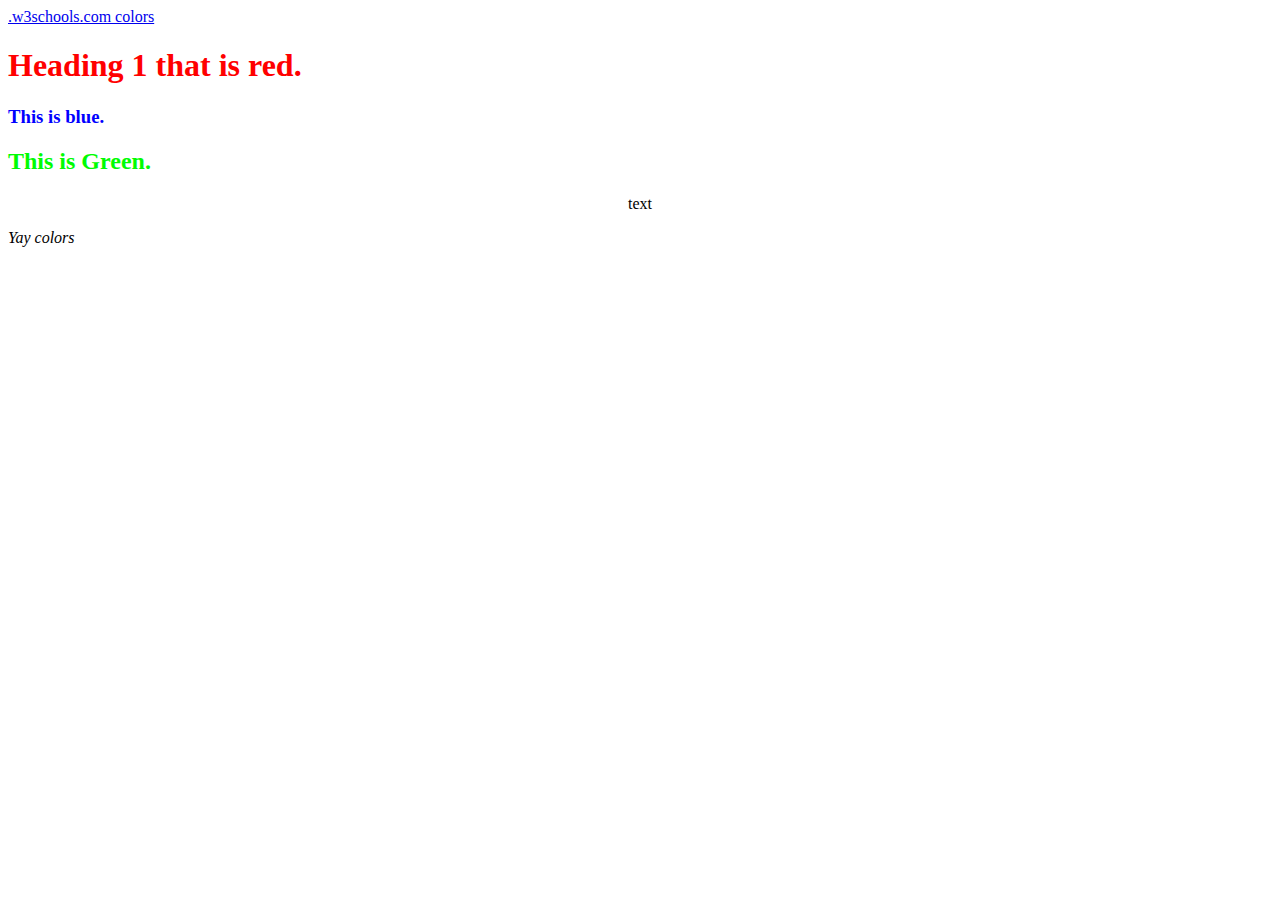
<file: Basic_HTML_3.html>
<!DOCTYPE html>
<html lang="en">
	<head>
		<title>Basic_HTML_3</title>
		<meta charset="utf-8">
		<link rel="stylesheet" type="text/css" href="My_Style.css">
		<a href="https://www.w3schools.com/colors/colors_rgb.asp" target="new">.w3schools.com colors</a>
	</head>
	<body>
		<div style="color: red">
			<h1>Heading 1 that is red.</h2>
		</div>
		
		<style>
		h3 {color:blue;}
		</style>
		<h3>This is blue.</h3>
		
		<style>
		h2 {color: rgb(0, 252, 2)}
		</style>
		<h2>This is Green.</h2>
		
		
		<p>text</p>
		<em>Yay colors</em>
		
	</body>
</html>
</file>
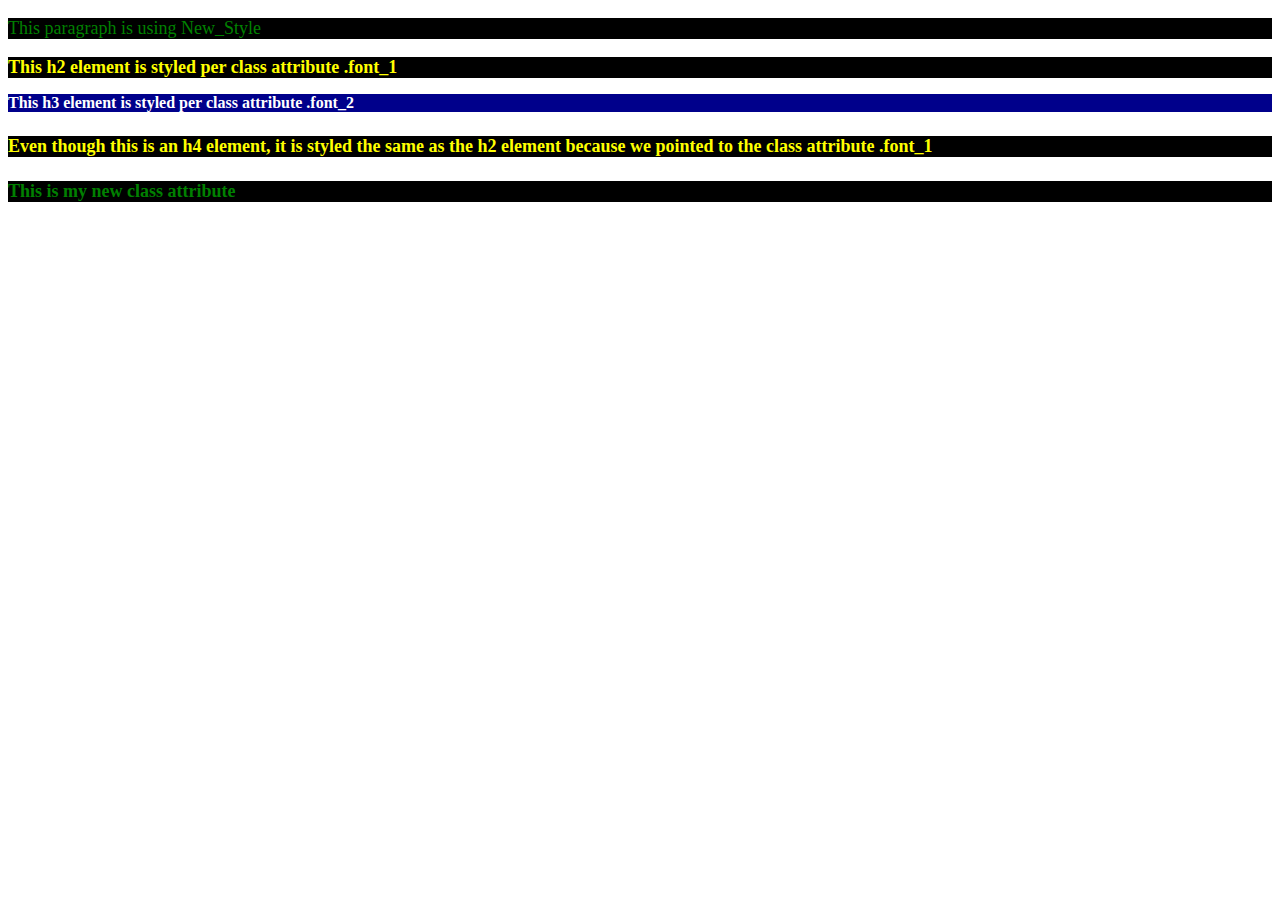
<file: Basic_HTML_4.html>
<!DOCTYPE html>
<html>
	<body>
	<style>
	.font_1 {
		background-color: black;
		color: yellow;
		font-size: large;
	}
	.font_2 {
		background-color: darkblue;
		color: white;
		font-size: medium;
	}
	.New_Style {
		background-color: black;
		color: green;
		text-decoration: italic;
		font-size: large;
	}
	</style>
	<p class="New_Style">This paragraph is using New_Style</p>
	<h2 class="font_1">This h2 element is styled per class attribute .font_1</h2>
	<h3 class="font_2">This h3 element is styled per class attribute .font_2</h3>
	<h4 class="font_1">Even though this is an h4 element,
	it is styled the same as the h2 element because we pointed to the class attribute .font_1</h4>
	<h2 class="New_Style">This is my new class attribute</h2s>
	</body>
</html>
</file>
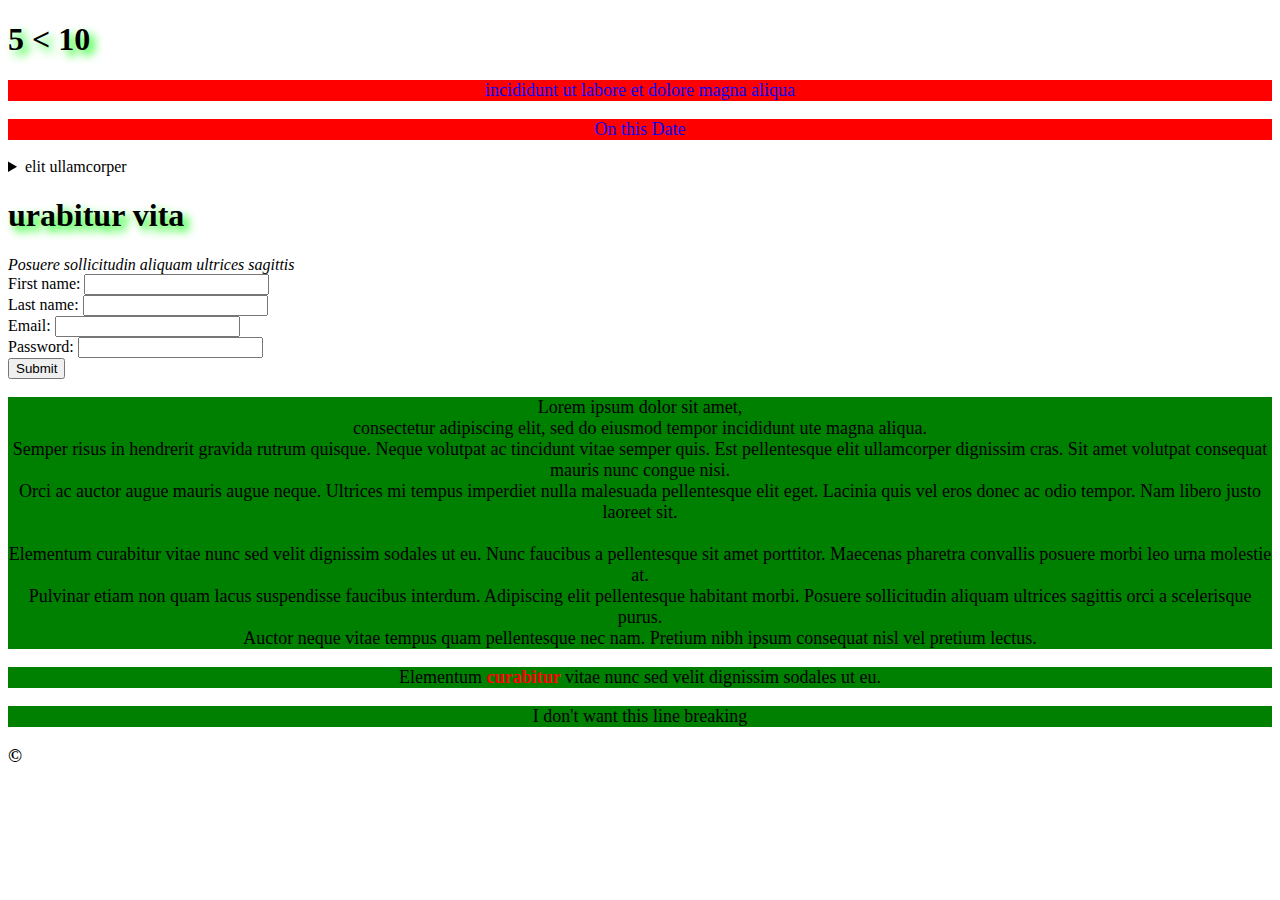
<file: Basic_HTML_5.html>
<!DOCTYPE html>
<html>
	<head>
		<title>HTML_5</title>
		<meta charset="utf-8">
		<link rel="stylesheet" type="text/css" href="Basic_CSS_2.css">
	</head>
	<body>
		<h1>5 &lt; 10</h1>
		<p>incididunt ut labore et dolore magna aliqua</p>
		<!-- time -->
		<p>On this Date<time datetime="2024-03-19 03:00"></time></p>
		<!-- This is a time tag -->
		
		
		<!-- details and summary used together -->
		<section>
		<details>
			<summary>elit ullamcorper</summary>
				<p>ac auctor augue mauris augue neque. Ultrices mi tempus imperdiet null</p>
		</details>
		</section>
		<!-- details and summary used together end* -->
		
		<!-- article -->
		<section>
		<article>
		<h1>urabitur vita</h1>
			<em>Posuere sollicitudin aliquam ultrices sagittis </em>
		</article>
		</section>
		<!-- article -->
		
		<form action="" method="get">
			First name: <input type="text" name="First_Name"><br>
			Last name: <input type="text" name="Last_Name"><br>
			Email: <input type="email" name="Email"><br>
			Password: <input type="password" name="Password"><br>
			<input type="submit" vale="Submit"
		</form>
		
		<section>
		<p class="a">Lorem ipsum dolor sit amet,<br>consectetur adipiscing elit, sed do eiusmod tempor incididunt ute magna aliqua.<br>
		Semper risus in hendrerit gravida rutrum quisque. Neque volutpat ac tincidunt vitae semper quis.
		Est pellentesque elit ullamcorper dignissim cras. Sit amet volutpat consequat mauris nunc congue nisi.<br>
		Orci ac auctor augue mauris augue neque. Ultrices mi tempus imperdiet nulla malesuada pellentesque elit eget.
		Lacinia quis vel eros donec ac odio tempor. Nam libero justo laoreet sit.<br><br>
		Elementum curabitur vitae nunc sed velit dignissim sodales ut eu. Nunc faucibus a pellentesque sit amet porttitor.
		Maecenas pharetra convallis posuere morbi leo urna molestie at.<br>
		Pulvinar etiam non quam lacus suspendisse faucibus interdum. Adipiscing elit pellentesque habitant morbi.
		Posuere sollicitudin aliquam ultrices sagittis orci a scelerisque purus.<br>
		Auctor neque vitae tempus quam pellentesque nec nam. Pretium nibh ipsum consequat nisl vel pretium lectus.</p>
		</section>
		
		<section>
		<p class="a">Elementum <span style="color:red;font-weight:bold">curabitur</span> vitae nunc sed velit dignissim sodales ut eu.</p>
		</section>
		
		<p class="a">I&nbsp;don't&nbsp;want&nbsp;this&nbsp;line&nbsp;breaking</p>
		
		<section>
		<h3>&copy;<h3>
		</section>
	</body>
</html>
</file>
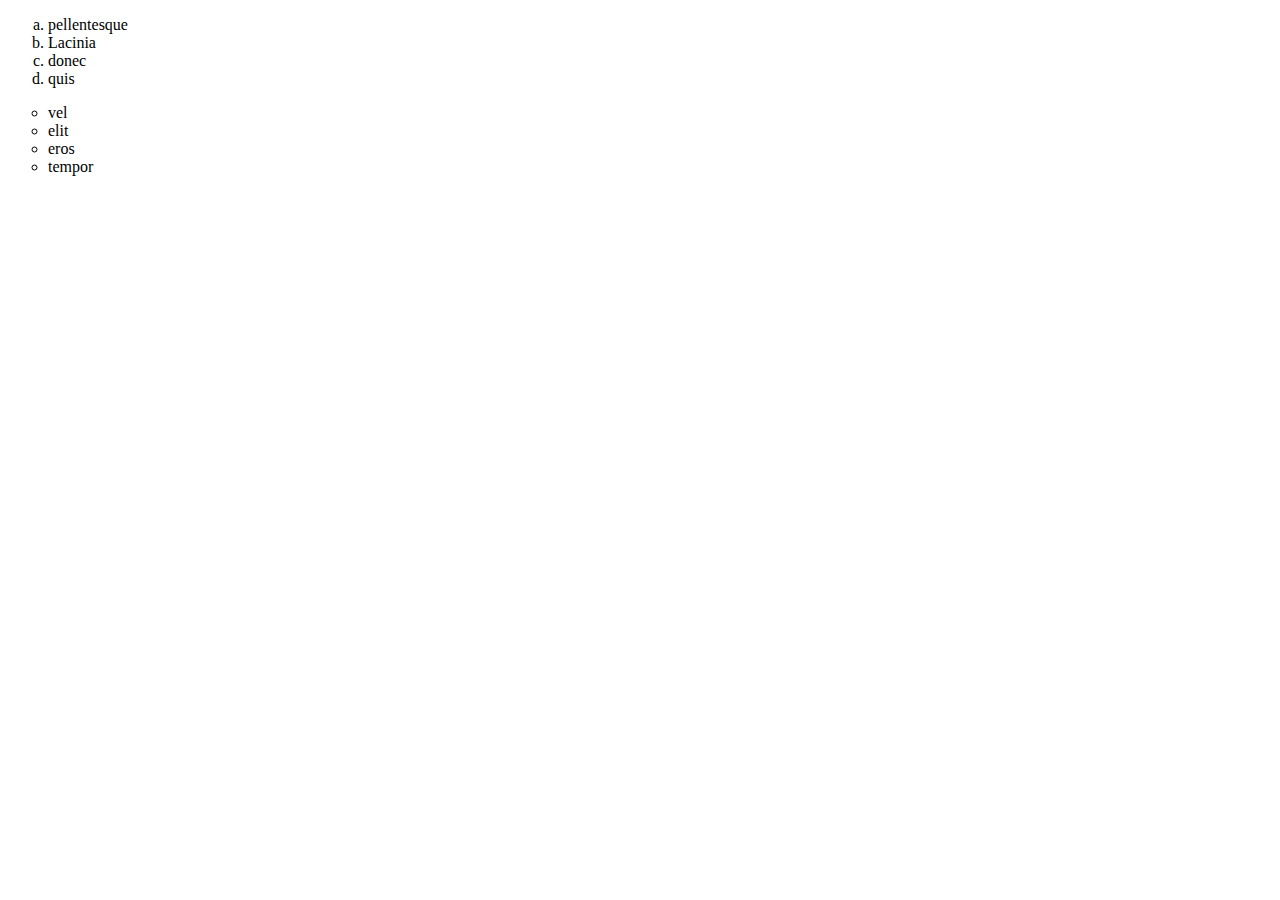
<file: HTML_Lists.html>
<!DOCTYPE html>
<html lang="en">
	<head>
		<title>pellentesqu</title>
		<meta charset="utf-8">
		<link rel="stylesheet" type="text/css" href="CSS_Lists.css">
	</head>
	<body>
		
		<ol>
			<li>pellentesque</li>
			<li>Lacinia</li>
			<li>donec</li>
			<li>quis</li>
		</ol>
		<ul>
			<li>vel</li>
			<li>elit</li>
			<li>eros</li>
			<li>tempor</li>
		</ul>
		
		
	</body>
</html>
</file>
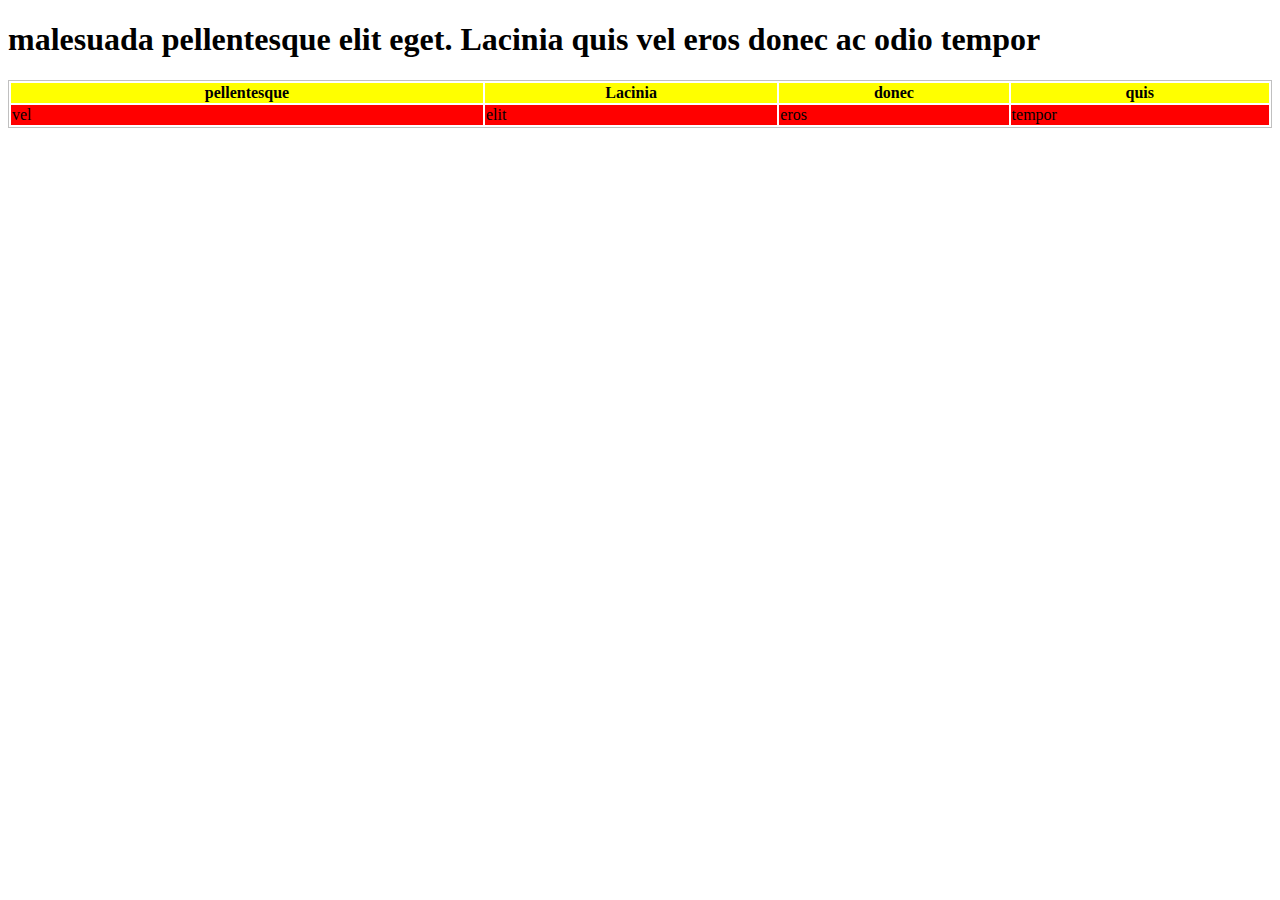
<file: HTML_Table.html>
<!DOCTYPE html>
<html lang="en">
	<head>
		<title>malesuada</title>
		<meta charset="utf-8">
		<link rel="stylesheet" type="text/css" href="CSS_Table.css">
	</head>
	<body>
		<h1>malesuada pellentesque elit eget. Lacinia quis vel eros donec ac odio tempor</h1>
		<table style="width:100%">
		<tr>
			<th>pellentesque</th>
			<th>Lacinia</th>
			<th>donec</th>
			<th>quis</th>
		</tr>
		<tr>
			<td>vel</td>
			<td>elit</td>
			<td>eros</td>
			<td>tempor</td>
		</tr>
		</table>
		
	</body>
</html>
</file>
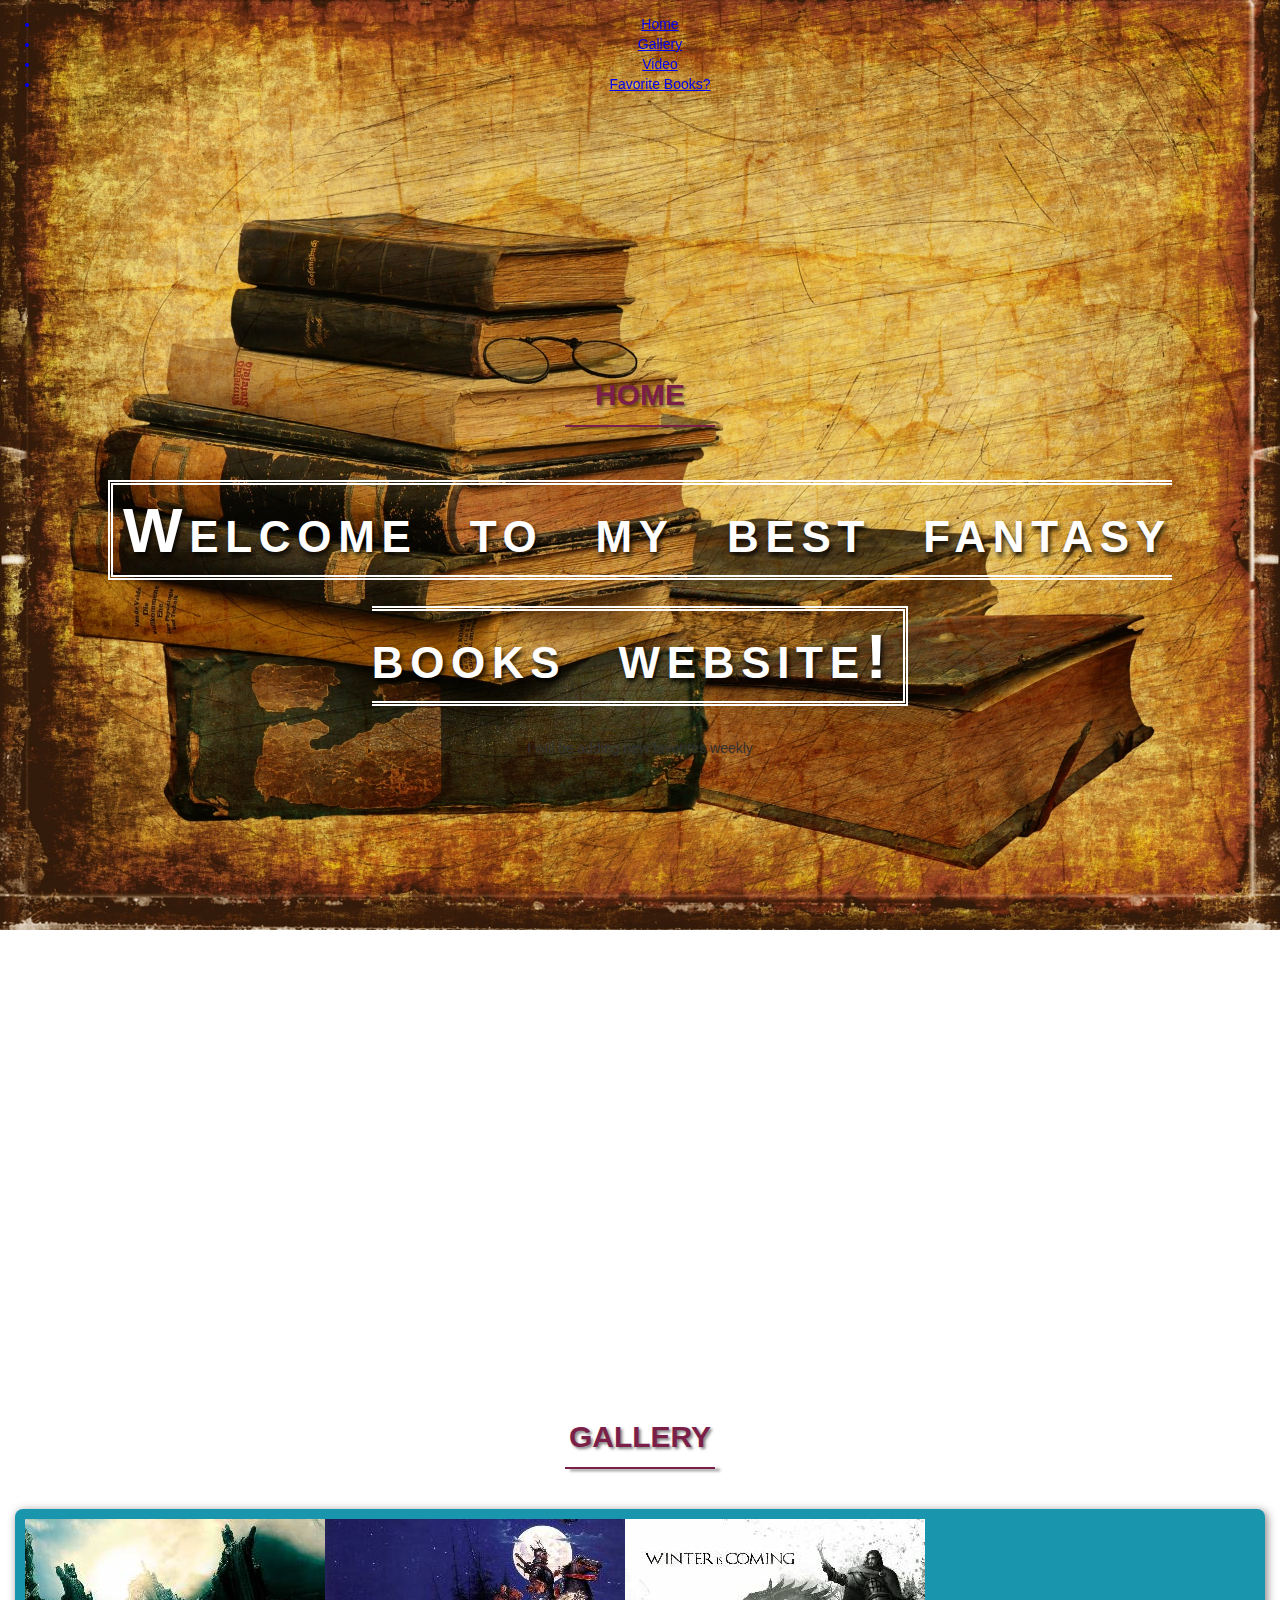
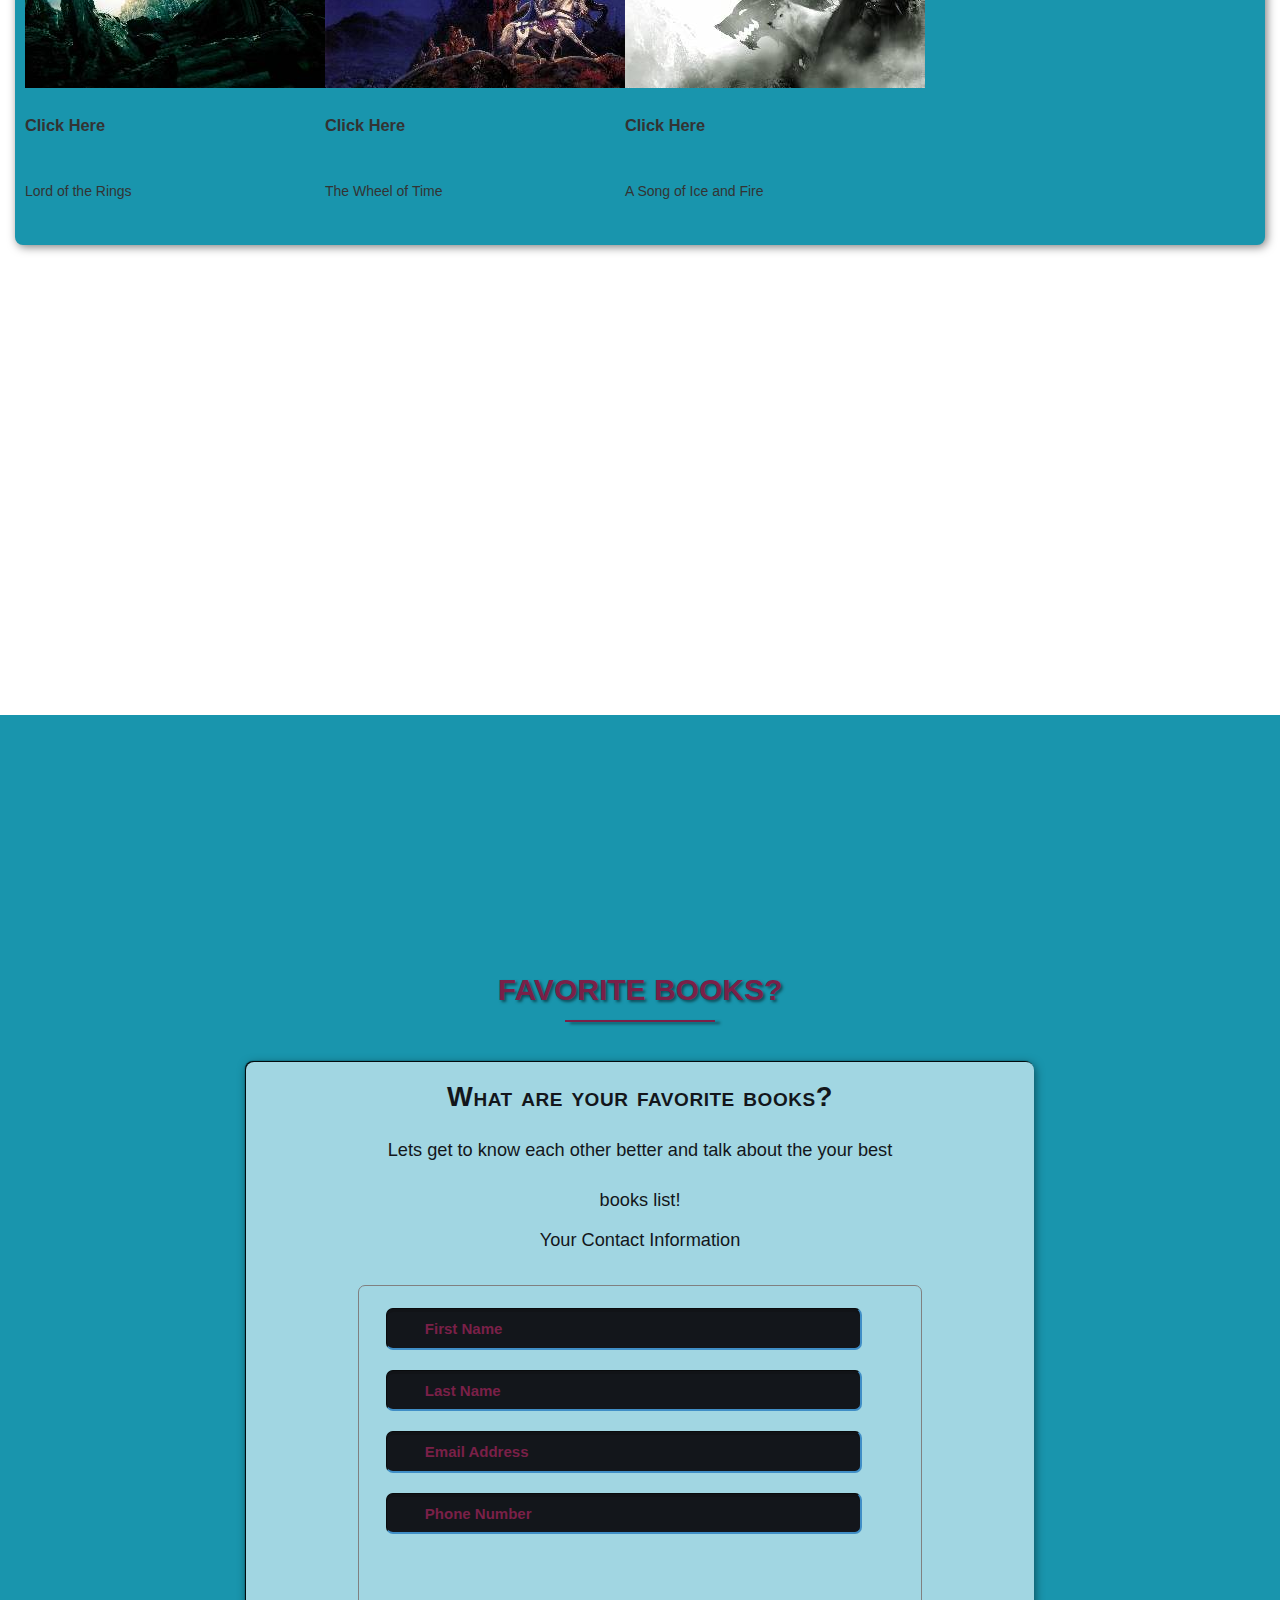
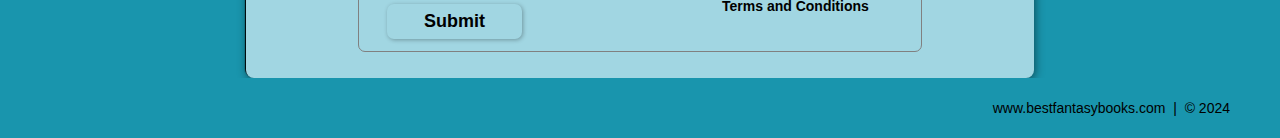
<file: One-Page Website/One-Page Website.html>
<!DOCTYPE html>
<html lang="en">
	<head>
		<title>Best Fantasy Books</title>
		<meta charset="utf-8">	
		<link rel="stylesheet" href="./css/one_page_website.css">
		<script src="JS/one_page_website.js" defer></script>
		<link rel="apple-touch-icon" sizes="57x57" href="/apple-icon-57x57.png">
		<link rel="apple-touch-icon" sizes="57x57" href="/apple-icon-57x57.png">
		<link rel="apple-touch-icon" sizes="60x60" href="/apple-icon-60x60.png">
		<link rel="apple-touch-icon" sizes="72x72" href="/apple-icon-72x72.png">
		<link rel="apple-touch-icon" sizes="76x76" href="/apple-icon-76x76.png">
		<link rel="apple-touch-icon" sizes="114x114" href="/apple-icon-114x114.png">
		<link rel="apple-touch-icon" sizes="120x120" href="/apple-icon-120x120.png">
		<link rel="apple-touch-icon" sizes="144x144" href="/apple-icon-144x144.png">
		<link rel="apple-touch-icon" sizes="152x152" href="/apple-icon-152x152.png">
		<link rel="apple-touch-icon" sizes="180x180" href="/apple-icon-180x180.png">
		<link rel="icon" type="image/png" sizes="192x192"  href="/android-icon-192x192.png">
		<link rel="icon" type="image/png" sizes="32x32" href="/favicon-32x32.png">
		<link rel="icon" type="image/png" sizes="96x96" href="/favicon-96x96.png">
		<link rel="icon" type="image/png" sizes="16x16" href="/favicon-16x16.png">
		<link rel="manifest" href="/manifest.json">
		<meta name="msapplication-TileColor" content="#ffffff">
		<meta name="msapplication-TileImage" content="/ms-icon-144x144.png">
		<meta name="theme-color" content="#ffffff">
	</head>

	<body>
		
		<!-- NAV -->
		<div class="wrap">
			<div class="menu-container">
				<ul class="menu">
					<a href="#home"><li>Home</li></a>
					<a href="#gallery"><li>Gallery</li></a>
					<a href="#video"><li>Video</li></a>
					<a href="#contact"><li>Favorite Books?</li></a>
				</ul>
			</div>
	    </div>
	    <!-- END NAV -->
		
		<!-- HOME -->
		<div id="home">
			<div class="container">
				<h1>Home</h1>
				<div class="text-center">
					<span class="head-main">Welcome to my best fantasy books website!</span>
					<p>I will be adding new favorites weekly</p>
				</div>
			</div>
		</div>
		<!-- END HOME -->
		
		<!-- GALLERY -->
		<section id="gallery">
			<div class="container">
				<h1>Gallery</h1>
				<div class="flex-container">
				
					<!-- PHOTO-CONTANINER 1 -->
					<div class="photo-container">
						<div class="photo"> 
							<img src="./images/thumbnail_1.jpg" onclick="openModal();currentSlide(1)" alt="" class="hover-shadow">
							<div class="photo-overlay">
							<h3>Click Here</h3>
							<p>Lord of the Rings</p>
						</div>
					</div>
				</div>
				<!-- END PHOTO-CONTANINER 1 -->
				
				<!-- PHOTO-CONTANINER 2 -->
					<div class="photo-container">
						<div class="photo"> 
							<img src="./images/thumbnail_2.jpg" onclick="openModal();currentSlide(2)" alt="" class="hover-shadow">
							<div class="photo-overlay">
							<h3>Click Here</h3>
							<p>The Wheel of Time</p>
						</div>
					</div>
				</div>
				<!-- END PHOTO-CONTANINER 2 -->
				
				<!-- PHOTO-CONTANINER 3 -->
					<div class="photo-container">
						<div class="photo"> 
							<img src="./images/thumbnail_3.jpg" onclick="openModal();currentSlide(3)" alt="" class="hover-shadow">
							<div class="photo-overlay">
							<h3>Click Here</h3>
							<p>A Song of Ice and Fire</p>
						</div>
					</div>
				</div>
				<!-- END PHOTO-CONTANINER 3 -->

			</div>
		</div>
		</section>
		<!-- END GALLERY -->

		<div id="myModal" class="modal">
			<span class="close cursor" onclick="closeModal()">&times;</span>
			<div class="modal-content">
		  
			  <div class="mySlides">
				<div class="numbertext">1 / 4</div>
				<img src="./images/thumbnail_wide1.jpg" style="width:100%">
			  </div>
		  
			  <div class="mySlides">
				<div class="numbertext">2 / 4</div>
				<img src="./images/thumbnail_wide2.jpg" style="width:100%">
			  </div>
		  
			  <div class="mySlides">
				<div class="numbertext">3 / 4</div>
				<img src="./images/thumbnail_wide3.jpg" style="width:100%">
			  </div>
		  
			  <!-- Next/previous controls -->
			  <a class="prev" onclick="plusSlides(-1)">&#10094;</a>
			  <a class="next" onclick="plusSlides(1)">&#10095;</a>
		  
			  <!-- Caption text -->
			  <div class="caption-container">
				<p id="caption"></p>
			  </div>
		  
			  <!-- Thumbnail image controls -->
			  <div class="photo">
				<img class="demo" src="./images/thumbnail_1.jpg" onclick="currentSlide(1)" alt="">
			  </div>
		  
			  <div class="photo">
				<img class="photo" src="./images/thumbnail_2.jpg" onclick="currentSlide(2)" alt="">
			  </div>
		  
			  <div class="photo">
				<img class="demo" src="./images/thumbnail_3.jpg" onclick="currentSlide(3)" alt="">
			  </div>

			</div>
		</div>
		<!-- Video -->
		<section id="video">
			<div>
				<iframe width="560" height="315" src="https://www.youtube.com/embed/m30aJX4-cnA?si=571sME_pD6Zf3LWJ" title="YouTube video player" frameborder="0" allow="accelerometer; autoplay; clipboard-write; encrypted-media; gyroscope; picture-in-picture; web-share" allowfullscreen></iframe>
			</div>
		</section>
		<!-- End Video -->
		
		<!-- RSVP --> 
		<section id="contact">
			<div id="contact">
				<div class="heading-padding">
					<h1 class="heading-padding">Favorite books?</h1>
					<div class="favorite-books">
						<h2>
							<span>What are your favorite books?</span>
							<br />Lets get to know each other better and talk about the your best books list!
						</h2>
						<p class="rsvp-text">
							Your Contact Information
						</p>
						<div class="form-rsvp">
							<form action="" method="post">
								<input class="rsvp" type="text" value="First Name">
								<input class="rsvp" type="text" value="Last Name">
								<input class="rsvp" type="text" value="Email Address">
								<input class="rsvp" type="text" value="Phone Number">
								<div class="form-spacer">
									<label class="terms">Terms and Conditions</label>
								</div>
								<div class="submit">
									<input type="submit" value="Submit">
								</div>
							</form>
						</div>
					</div>
					
				</div>
			</div>
		</section>
		<!-- END RSVP -->
	
		<!-- FOOTER -->
		<div id="footer">	
			www.bestfantasybooks.com &nbsp;|&nbsp;  	&copy; 2024
		</div>
		<!-- END FOOTER -->

		
	</body>
</html>
</file>
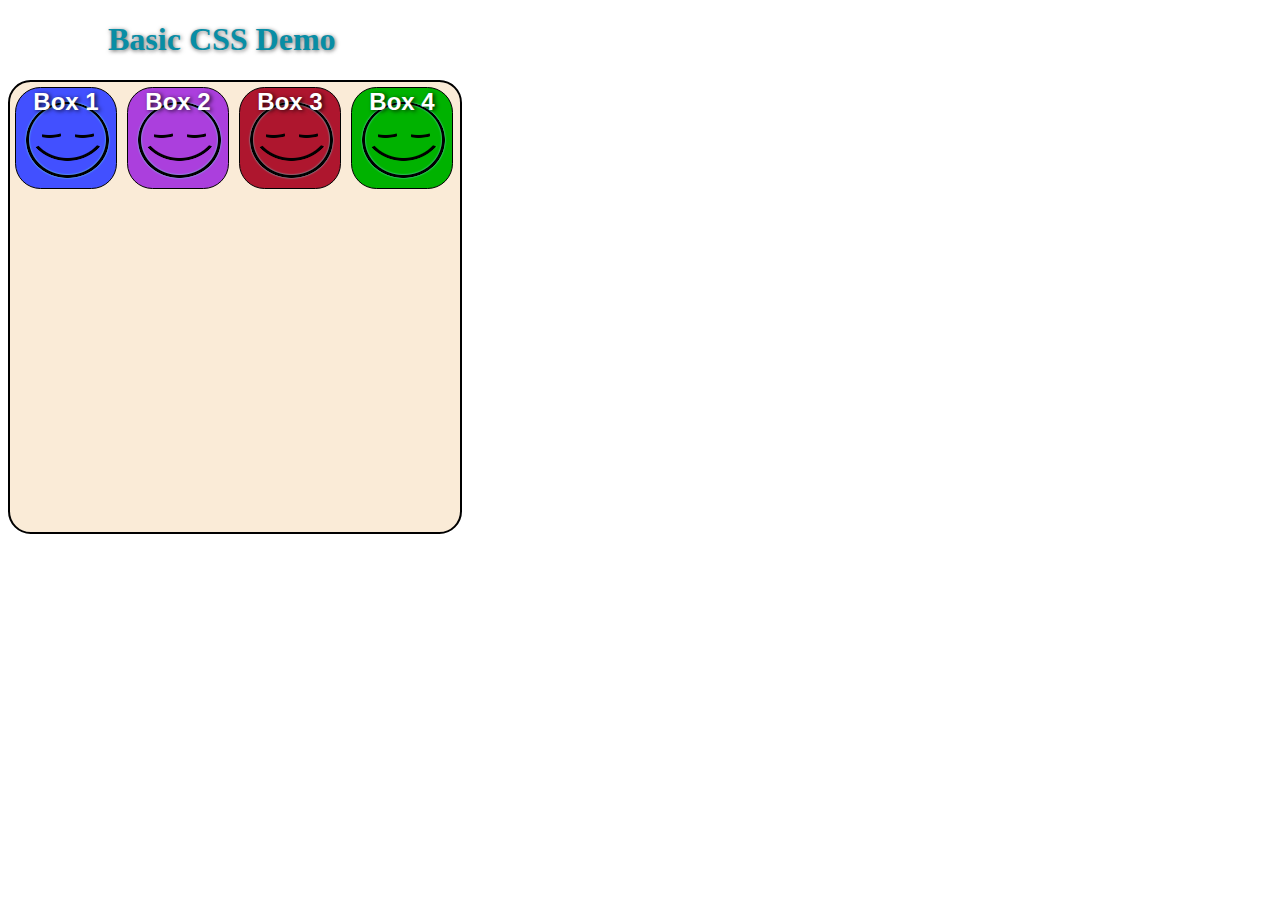
<file: project/basic_css_demo_1.html>
<!DOCTYPE html>
<html lang="en">
    <head>
        <meta charset="utf-8">
        <title>Basic HTML Template</title>
        <link rel="stylesheet" href="css/basic_style.css">
        <link rel="apple-touch-icon" sizes="57x57" href="apple-icon-57x57.png">
        <link rel="apple-touch-icon" sizes="180x180" href="apple-touch-icon.png">
        <link rel="icon" type="image/png" sizes="32x32" href="favicon-32x32.png">
        <link rel="icon" type="image/png" sizes="16x16" href="favicon-16x16.png">
        <link rel="manifest" href="site.webmanifest">
    <body>
        <div>
            <h1>Basic CSS Demo</h1>
        </div>

        <div class="container">
            <div class="squares">
                <p>Box 1</p>
            </div>

            <div class="squares">
                <p>Box 2</p>
            </div>

            <div class="squares">
                <p>Box 3</p>
            </div>

            <div class="squares">
                <p>Box 4</p>
            </div>
        </div>
        
    </body>
</html>
</file>
<file: My_Style.css>
p {
	color: black;
	text-align: center;
}
</file>
<file: Basic_CSS_2.css>
p {
	color: blue;
	background-color: red;
	font-size: large;
	text-align: center;
}
.a {
	color: black;
	background-color: green;
	font-size: large;
	text-align: center;
}
/* This is a comment */
h1 {
	text-shadow: 5px 5px 10px #00FF00;
}
</file>
<file: CSS_Lists.css>
ol {
		list-style-type: lower-alpha;
}
ul {
	list-style-type: circle;
}
</file>
<file: CSS_Table.css>
table {
	border: 1px solid silver;
}
td:hover {
		background-color: green;
		color: black;
}
tr, th {
	background-color: yellow;
	color: black;
}
tr, td { 
	background-color: red;
	color; white;
}
</file>
<file: One-Page Website/css/one_page_website.css>
/*------------------------------
    GENERIC STYLES
------------------------------*/
html {
    font-family: sans-serif;
    font-size: 62.5%;
    -webkit-tap-highlight-color: rgba(0, 0, 0, 0);
    -webkit-text-size-adjust: 100%;
    -ms-text-size-adjust: 100%;
}

body {
    font-size: 14px;
    margin: 0;
    font-family: "Helvetica Neue", Helvetica, Arial, sans-serif;
    line-height: 1.42857143;
    color: #333;
    background-color: #fff;
}

 footer,
nav {
    display: block;
}

h1, h2, h3, h4, h5, h6 {
    font-family: 'Open Sans', sans-serif;
}

h1 {
    line-height: 50px;
    font-weight: 900;
    font-size: 30px;
    text-transform: uppercase;
    text-align: center;
    color: #7A2048;
    text-shadow: 2px 2px 3px rgba(0, 0, 0, 0.5);
}

h1::after { /* This iss the underline */
    display: block;
    content: " ";
    height: 2px;
    width: 150px;
    background: #7A2048;
    margin: 5px auto 40px;
    box-shadow: 5px 2px 3px rgba(0, 0, 0, 0.5);
}

h2 {
    line-height: 50px;
    color: #7A2048;
}

h3 {
    line-height: 30px;
    padding-bottom: 20px;
}

h4 {
    padding-top: 25px;
    line-height: 40px;
    padding-bottom: 0px;
    font-size: 22px;
    font-weight: 900;
}

p {
    font-weight: 300;
    line-height: 30px;
    padding-bottom: 15px;
}

.text-center {
    text-align: center;
}

.heading-padding {
    padding-top: 50px;
    margin-top: 50px;
}

section {
    padding-top: 50px;
    margin-top: 50px;
}

.navbar {
    height: 105px;
    max-height: 340;
    display: inline-block;
}

.container {
    padding-right: 15px;
    padding-left: 15px;
    margin-right: auto;
    margin-left: auto;
}

.container-fluid {
    padding-right: 15px;
    padding-left: 15px;
    margin-right: auto;
    margin-left: auto;
}

.row {
    margin-right:-15px;
    margin-left: -15px;
}

.clearfix::after, /* :after is now ::after with a double colon */
.clearfix::after,
.navbar::after {
    clear: both;
    display: table;
    content: " ";
}

.wrap {
    height: 100%;
    width: 100%;
    position: absolute;
    /* This enssures that the images cannot
    render outside of their container
    without forcing any scrollbars*/
    overflow: hidden;
    top: 0;
    left: 0;
    text-align: center;
}

.menu-container {
    max-height: 340px;
    margin: 0% auto;
    content: " ";
    /* top 0;
    left: 0; */
    /* position: absoltue; */ /* to the top edge of the screen */
    width: 100%;
    position: fixed;
    z-index: 100;
    /* background-color: rgba(255, 255, 255, 0.5);*/
}

.modal {
    display: none;
    position: fixed;
    z-index: 1;
    padding-top: 100px;
    left: 0;
    top: 0;
    width: 100%;
    height: 100%;
    overflow: auto;
    background-color: black;
}

.modal-content {
    position: relative;
    background-color: #fefefe;
    margin: auto;
    padding: 0;
    width: 90%;
    max-width: 1200px;
}

.close {
    color: white;
    position: absolute;
    top: 10px;
    right: 25px;
    font-size: 35px;
    font-weight: bold;
}
  
.close:hover,
.close:focus {
    color: #999;
    text-decoration: none;
    cursor: pointer;
 }

.mySlides {
    display: none;
}

.prev,
.next {
    cursor: pointer;
    position: absolute;
    top: 50%;
    width: auto;
    padding: 16px;
    margin-top: -50px;
    color: white;
    font-weight: bold;
    font-size: 20px;
    transition: 0.6s ease;
    border-radius: 0 3px 3px 0;
    user-select: none;
    -webkit-user-select: none;
}

.next {
    right: 0;
    border-radius: 3px 0 0 3px;
}

.prev:hover,
.next:hover {
    background-color: rgba(0, 0, 0, 0.8);
}

.numbertext {
    color: #f2f2f2;
    font-size: 12px;
    padding: 8px 12px;
    position: absolute;
    top: 0;
}

.caption-container {
    text-align: center;
    background-color: black;
    padding: 2px 16px;
    color: white;
}

img.demo {
    opacity: 0.6;
}
  
.active,
.demo:hover {
    opacity: 1;
}
  
img.hover-shadow {
    transition: 0.3s;
}
  
.hover-shadow:hover {
    box-shadow: 0 4px 8px 0 rgba(0, 0, 0, 0.2), 0 6px 20px 0 rgba(0, 0, 0, 0.19);
}


/*----------------------------
    HOME STYLES
----------------------------*/
#home {
    background: url(../images/thumbnail_6.jpg) no-repeat 50% 50%;
    background-attachment: fixed;
    -webkit-background-size: cover;
    -moz-background-size: cover;
    -o-background-size: cover;
    background-size: cover;
    width: 100%;
    display: block;
    height: auto;
    padding-top: 350px; /* This is spacer before the Main title Logo */
    padding-bottom: 500px; /* This is spacer after the Main title Logo */
    color:#333;
}

.head-main {
    text-shadow: 2px 4px 5px rgba(0, 0, 0, 0.9);
    font-variant: small-caps;
    color: #fff;
    letter-spacing: 5pt;
    word-spacing: 21pt;
    font-size: 4.5em;
    text-align: left;
    font-family: impact, sans-serif;
    line-height: 2;
    font-weight: 900;
    border: 5px double #fff;
    padding: 10px;
}

.head-sub-main {
    font-size: 23px;
    font-weight: 500;
    padding: 50px 20px 10px 20px;
    text-transform: uppercase;
}

.head-last {
    font-size: 18px;
    font-weight: 900;
    padding: 5px 20px 20px 20px;
    border: 1px dotted #fff;
    padding: 5px;
}


/*-------------------------
    Contact STYLES
-------------------------*/
.flex-container {
    display: -webkit-flex;
    display: flex;
    flex-wrap: wrap;
    padding: 10px;
    border-radius: 8px;
    margin: 0px auto;
    background-color: #1995AD;
    box-shadow: 2px 2px 10px 0 rgba(0, 0, 0, 0.5);   
}

#contact {
    background-color: #1995AD;
}

.favorite-books {
    width: 60%;
    padding: 10px;
    border-radius: 8px;
    margin: 0px auto;
    background-color: #A1D6E2;
    box-shadow: -1px -1px 1px 0 rgba(0, 0, 0, 1), 1px 2px 10px 0 rgba(0, 0, 0, 0.5);
}

.favorite-books h2 {
    width: 70%;
    text-align: center;
    margin: 0 auto;
    color: #13161B;
    font-weight: 500;
    font-size: 1.3em;
    letter-spacing: 0pt;
    word-spacing: 0pt;
}

.rsvp-text {
    text-align: center;
    width: 70%;
    margin: 0 auto;
    color: #13161B;
    font-weight: 500;
    font-size: 1.3em;
    letter-spacing: 0pt;
    word-spacing: 0pt;
}

.favorite-books h2 span {
    width: 70%;
    text-align: center;
    margin: 0 auto;
    color: #13161B;
    font-weight: 900;
    font-size: 1.5em;
    font-variant: small-caps;
    letter-spacing: .4pt;
    word-spacing: .3pt;
}

.favorite-books p {
    color:#13161B;
    width: 50%;
    margin: 0 auto;
}

.favorite-books form {
    font-size: 15px;
    outline: none;
    font-weight: 600;
    color: #408EC6;
    padding: 12px 12px;
    width: 70%;
    border: 1px solid #808080;
    margin: 2% auto;
    border-radius: 7px;
    background: #A1D6E2;
    box-shadow: 2px 3px 3px 0px 0px rgba(0, 0, 0, 0.3);
    font-family: 'Raleway', sans-serif;
}

.favorite-books input[type="text"] {
    font-size: 15px;
    outline: none;
    font-weight: 600;
    color: #7A2048;
    padding: 2% 1% 2% 7%;
    width: 80%;
    border-top: 1px solid #090B0D;
    border-right: 2px solid #408EC6;
    border-bottom: 2px solid #408EC6;
    border-left: 1px solid #090B0D;
    margin: 10px 1em;
    border-radius: 7px;
    background: #13161B;
    box-shadow: inset 0px 3px 0px 0px rgba(5, 5, 5, 0.15);
    font-family: 'Raleway', sans-serif;
}

.favorite-books input[type="text"]:hover {
    box-shadow: 0 0 18px #7A2048;
}

.form-spacer {
    padding: 30px 39px;
}

.terms {
    margin-top: 13%;
    margin: 30px 1px 0 0;
    padding-left: 52px;
    font-size: 14px;
    line-height: 5px;
    color: #000;
    cursor: pointer;
    font-family: 'Raleway', sans-serif;
    font-weight: 600;
    position: relative;
    display: inline;
    float: right;
}

.terms:hover {
    color: #7A2048;
    text-decoration: underline;
}

.submit input[type="submit"]{
    color: rbg(255, 255, 255);
    cursor: pointer;
    border: none;
    font-weight: 900;
    outline: none;
    text-align: center;
    font-family: 'Raleway', sans-serif;
    margin: 0px 3%;
    padding: 7px 0px;
    width: 25%;
    font-size: 18px;
    transition: border-color 0.3s color 0.3s background-color 0.3s;
    border-radius: 7px;
    background-color: #A1D6E2;
    box-shadow: 1px 1px 4px 0 rgba(0, 0, 0, 0.3);
}

.submit input[type="submit"]:hover {
    color: #000;
    background-color: #7A2048;
    box-shadow: inset 1px 2px 15px 0 rgba(0, 0, 0, 0.5);
}

/*-------------
    Video
-------------*/
#video {
    text-align: center;
}
/*-------------------------
    FOOTER STYLES
-------------------------*/
#footer {
    background-color: #1995AD;
    color: #000;
    text-shadow: 2px 2px 8px 0 rgba(0, 0, 0, 1);
    padding: 20px 50px 20px 50px;
    text-align: right;
}
</file>
<file: project/css/basic_style.css>
body { 
    background-color: #fff;
    
}

h1 {
    color: rgba(8, 141, 165, 1);
    margin-left: 100px;
    text-shadow: 1px .5px 4px rgba(0, 0, 0, 0.6);
}

.container {
    width: 450px;
    height: 450px;
    background-color: #faebd7;
    border: 2px solid black;
    border-radius: 5%;
}

/*--------------------------------------
     SELECT ALL SQUARES IN THE ARRAY
----------------------------------------*/
.container .squares:nth-child(-n+4) {
    background-image: url("../images/icons/icons.png");
    color:  #fff;
    float: left;
    width: 100px;
    height: 100px;
    margin: 5px;
    border: 1px solid black;
    border-radius: 25%;
    cursor: pointer;
    transition: transform .5s ease-in-out;
}

/*-------------------------------------------------
     SELECT ALL SQUARES PARAGRAPHS IN THE ARRAY
------------------------------------------------*/
.squares:nth-child(-n+4) p{
    font-family: "Helvetica Neue", Arial, Helvetica, Arial, sans-serif;
    font-size: 1.5em;
    font-weight: 900;
    text-align: center;
    margin: 0;
    text-shadow: 2px 1px 4px rgba(0, 0, 0, 0.8);
}

/*----------------------------------------------
     INDIVIDYALLY SELECT A SQUARE IN THE ARRAY
-----------------------------------------------*/
.squares:nth-child(1){
    background: #4250ff;
}

.squares:nth-child(2){
    background: #ab3fdd;
}

.squares:nth-child(3){
    background: #ae162e;
}

.squares:nth-child(4){
    background: #00b200;
}

/*----------------------------------------------
     HOVER, TRANSLATE & TRANSFORM EFFECTS
-----------------------------------------------*/
.container .squares:nth-child(-n+4):hover{
    background-image: url("../images/icons/icons2.png");
    transform: scale(.5);
    animation-name: race;
    animation-duration: 2.5s;
    animation-iteration-count: infinite;
    animation-timing-function: cubic-bezier(2.5,.2,.3,2);
}

.squares:nth-child(1):hover {
    background: #13b4ff;
}

.squares:nth-child(2):hover {
    background: #d861af;
}

.squares:nth-child(3):hover {
    background: #81205f;
}

.squares:nth-child(4):hover {
    background: #77b800;
}

/*----------------------------------------------
     ANIMATION EFFECT
-----------------------------------------------*/
@keyframes race {
    0%, 100% {
        transform: translateY(0px);
        background-image: url("../images/icons/icons2.png");
    }
    50% {
        transform: translateY(300px);
    }
}
</file>
